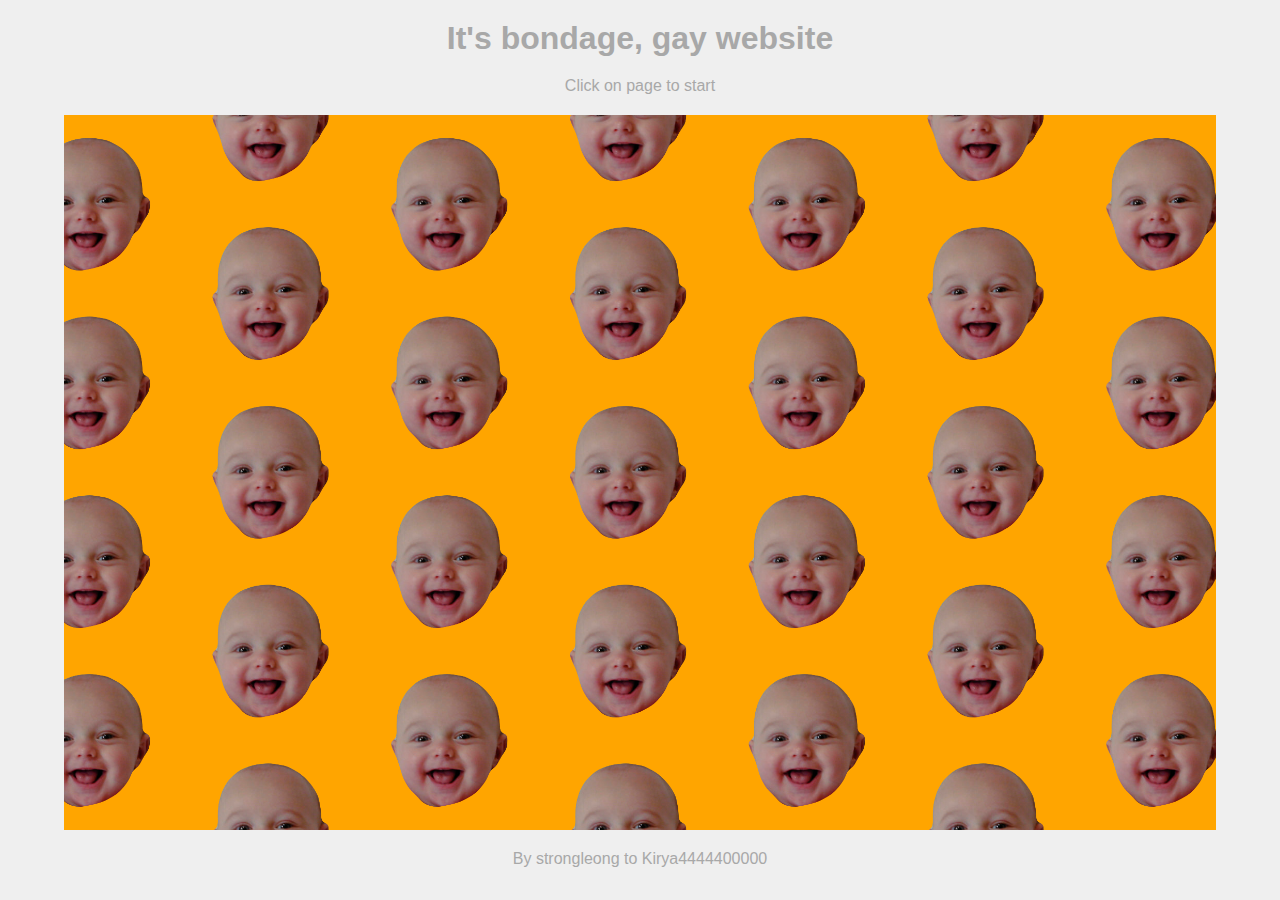
<file: index.html>
<!DOCTYPE html>

<html lang="en">
    <head>
        <title>BonageGayWebsite</title>
        <meta charset="UTF-8">
        <meta name="viewport" content="width=device-width, initial-scale=1.0">

        <link rel="stylesheet" href="css/style.css">

        <script src="/js/thirdparty/p5.min.js"></script>
        <script src="/js/config.js"></script>
        <script src="/js/util.js"></script>
        <script src="/js/boys.js"></script>
        <script src="/js/babies.js"></script>
        <script src="/js/music.js"></script>
        <script src="/js/sketch.js"></script>
    </head>

    <body onclick="start_gachi = !start_gachi">
        <h1>It's bondage, gay website</h1>
        <p>Click on page to start</p>
        <main id="main"></main>
        <footer>By strongleong to Kirya4444400000</footer>
    </body>
</html>
</file>
<file: css/style.css>
body {
    font-family: 'Roboto', sans-serif;
    margin: 0 auto;
    text-align: center;

    background-color: #efefef;
    color: #a8a8a8;

    display: grid;
    grid-gap: 20px;
    grid-template-columns: 1fr;
    grid-template-rows: min-content min-content 1fr 50px;
}

html, body {
    height: 100%;
}

h1, p {
    margin: 0;
}

h1 {
    margin-top: 20px;
}

main {
    width: 90%;
    margin: 0 auto;
    min-width: 0;
    min-height: 0;
}
</file>
